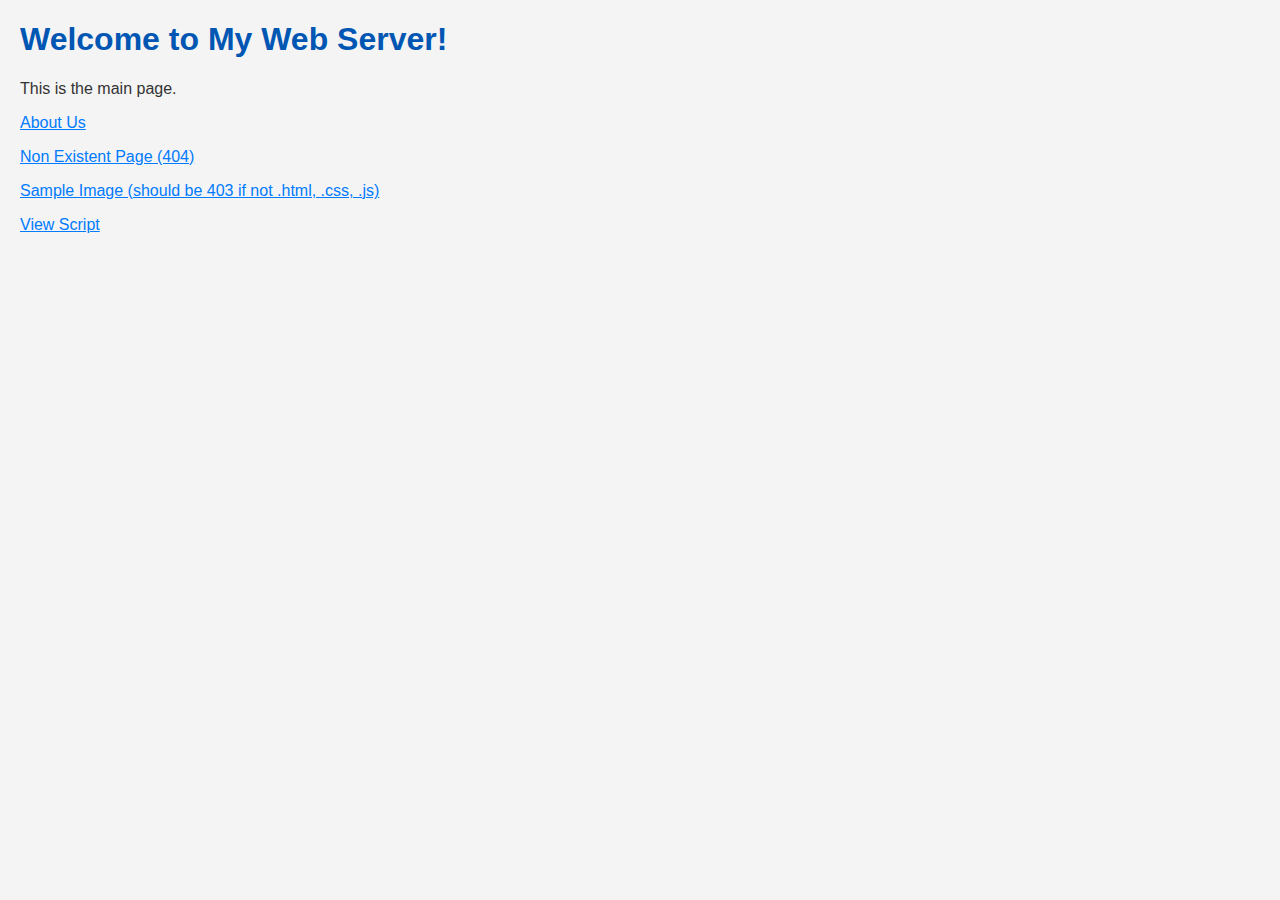
<file: WebApplication2/wwwroot/index.html>
﻿<!DOCTYPE html>
<html lang="en">
<head>
    <meta charset="UTF-8">
    <meta name="viewport" content="width=device-width, initial-scale=1.0">
    <title>My Page</title>
    <link rel="stylesheet" href="css/site.css">
</head>
<body>
    <h1>Welcome to My Web Server!</h1>
    <p>This is the main page.</p>
    <p><a href="about.html">About Us</a></p>
    <p><a href="nonexistent.html">Non Existent Page (404)</a></p>
    <p><a href="images/sample.png">Sample Image (should be 403 if not .html, .css, .js)</a></p>
    <p><a href="script.js">View Script</a></p>

    <script src="js/site.js"></script>
</body>
</html>
</file>
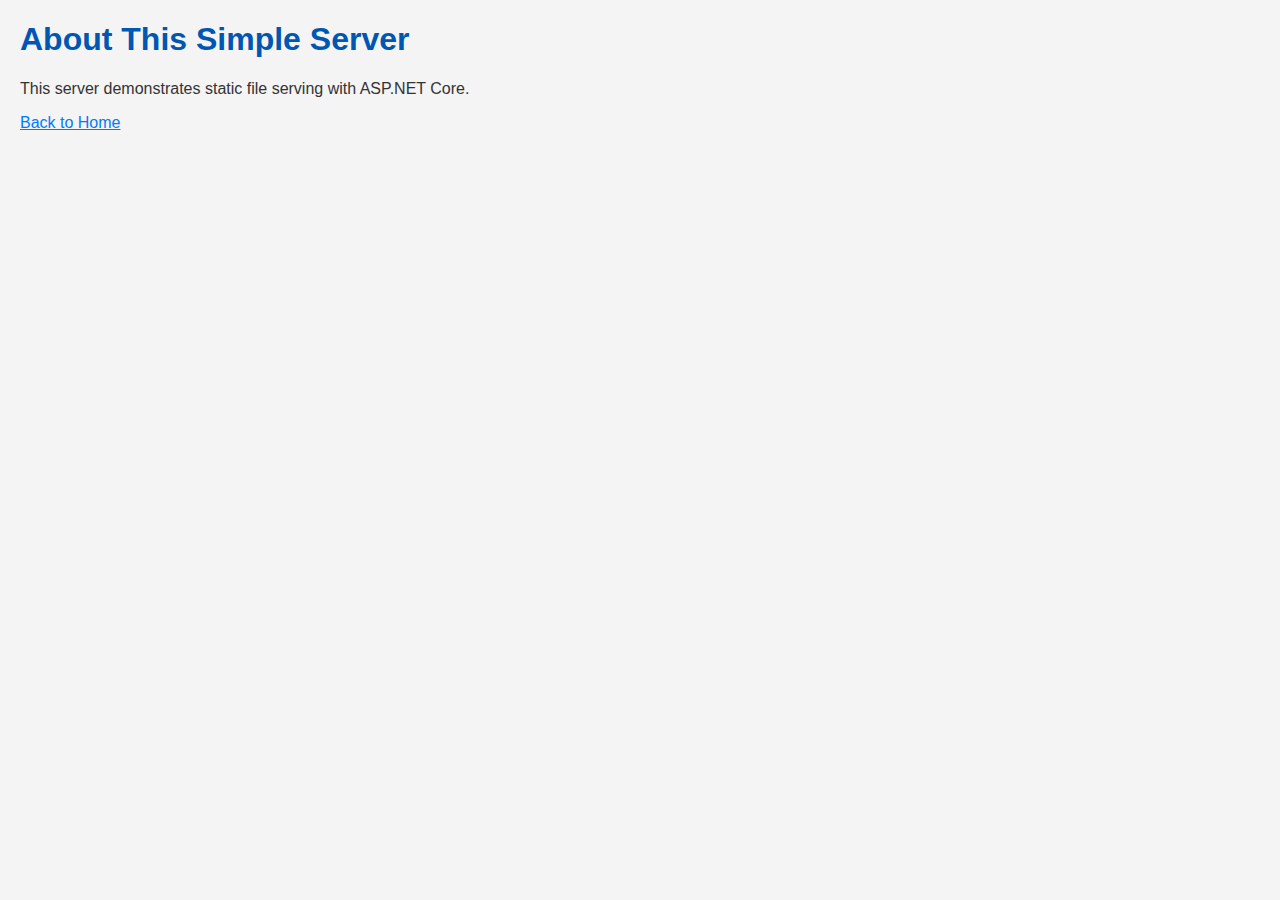
<file: WebApplication2/wwwroot/about.html>
﻿<!DOCTYPE html>
<html lang="en">
<head>
    <meta charset="UTF-8">
    <meta name="viewport" content="width=device-width, initial-scale=1.0">
    <title>About Us</title>
    <link rel="stylesheet" href="css/site.css">
</head>
<body>
    <h1>About This Simple Server</h1>
    <p>This server demonstrates static file serving with ASP.NET Core.</p>
    <p><a href="index.html">Back to Home</a></p>
</body>
</html>
</file>
<file: WebApplication2/wwwroot/css/site.css>
body {
    font-family: Arial, sans-serif;
    margin: 20px;
    background-color: #f4f4f4;
    color: #333;
}

h1 {
    color: #0056b3;
}

a {
    color: #007bff;
}
</file>
